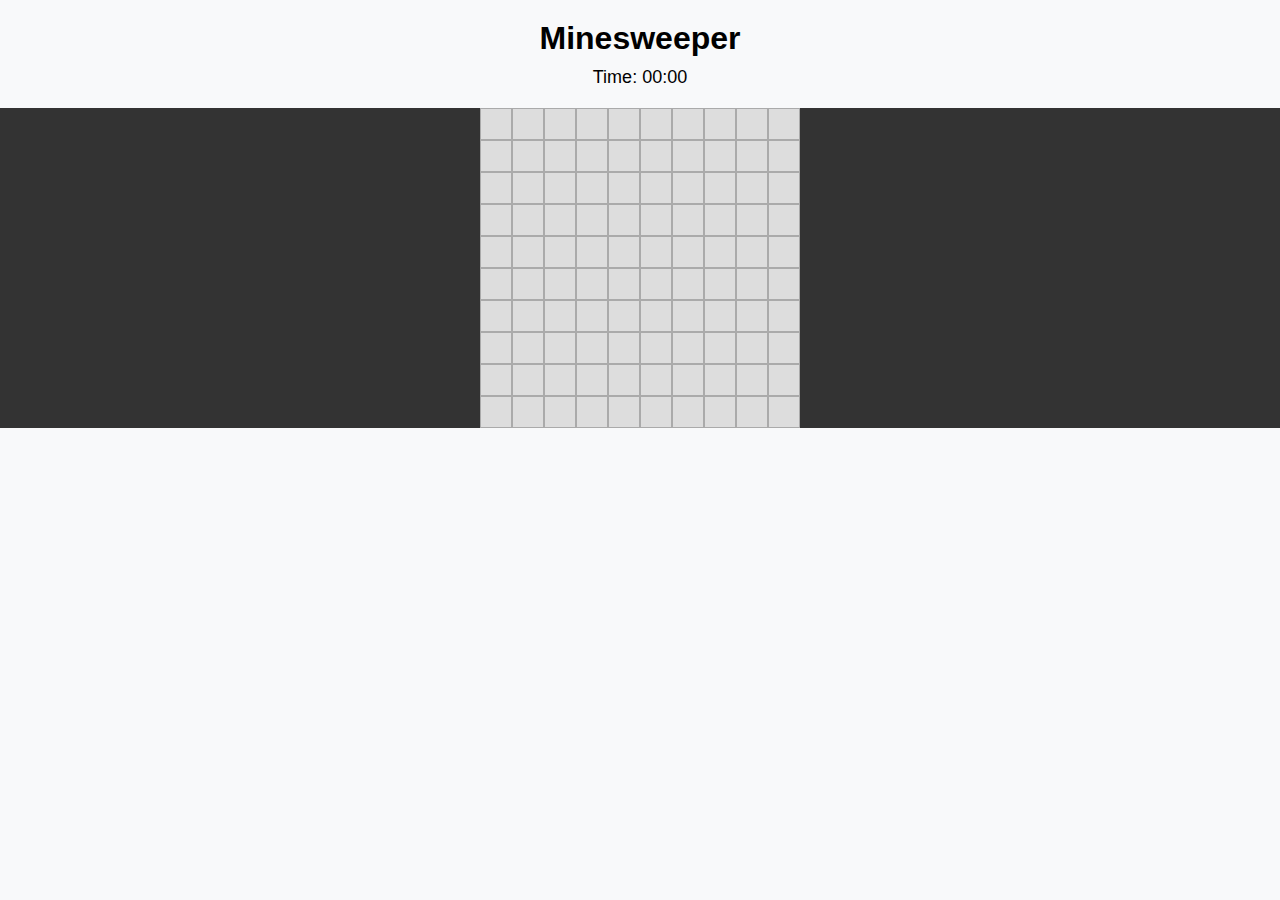
<file: index.html>
<!DOCTYPE html>
<html lang="en">
<head>
    <meta charset="UTF-8">
    <meta name="viewport" content="width=device-width, initial-scale=1.0">
    <meta http-equiv="refresh" content="0; URL='Minesweeper/index.html'" />
    <title>Redirecting...</title>
</head>
<body>
    <p>If you are not redirected automatically, follow this <a href="Minesweeper/index.html">link</a>.</p>
</body>
</html>
</file>
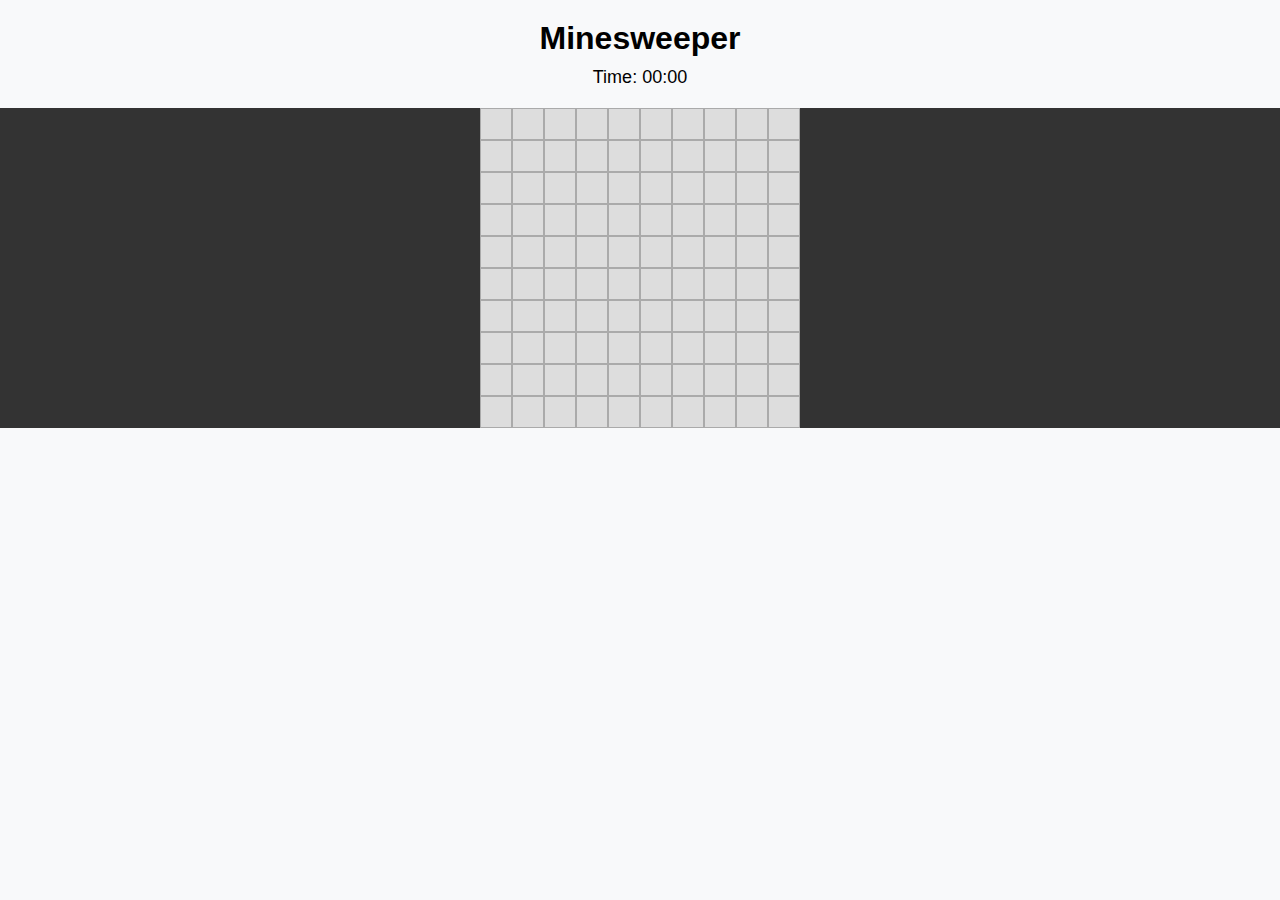
<file: Minesweeper/index.html>
<!DOCTYPE html>
<html lang="en">
<head>
  <meta charset="UTF-8">
  <meta name="viewport" content="width=device-width, initial-scale=1.0">
  <title>Minesweeper</title>
  <link rel="stylesheet" href="styles.css">
</head>
<body>
  <h1>Minesweeper</h1>
  <div id="timer">Time: 0</div>
  <div id="game-container"></div>
  <script src="script.js"></script>
</body>
</html>
</file>
<file: Minesweeper/styles.css>
body {
    font-family: Arial, sans-serif;
    text-align: center;
    margin: 0;
    padding: 0;
    background-color: #f8f9fa;
  }
  
  h1 {
    margin: 20px 0 10px;
  }
  
  #timer {
    font-size: 18px;
    margin-bottom: 10px;
  }
  
  #game-container {
    display: grid;
    justify-content: center;
    align-content: center;
    gap: 0; 
    margin: 20px auto;
    background-color: #333;
    padding: 0; 
  }
  
  
  .cell {
    width: 30px; /* Adjust size to your preference */
    height: 30px;
    background-color: #ddd;
    border: 1px solid #aaa;
    display: flex;
    justify-content: center;
    align-items: center;
    font-size: 16px;
    cursor: pointer;
    transition: all 0.2s ease-in-out;
    user-select: none;
  }
  
  .cell:hover {
    transform: scale(1.1);
    background-color: #c0c0c0;
  }
  
  .cell.revealed {
    background-color: #f5f5f5;
    border: 1px solid #ccc;
    cursor: default;
  }
  
  .cell.mine img,
  .cell.flag img {
    width: 20px;
    height: 20px;
  }
  
  .cell.mine img,
  .cell.flag img {
    width: 20px;
    height: 20px;
  }

  .cell.mine {
    background-color: #ff4d4d;
    animation: shake 0.5s;
  }
  
  .cell.flag {
    background-color: #f9e79f;
  }
  
  @keyframes shake {
    0% { transform: translate(1px, 1px) rotate(0deg); }
    10% { transform: translate(-1px, -2px) rotate(-1deg); }
    20% { transform: translate(-3px, 0px) rotate(1deg); }
    30% { transform: translate(3px, 2px) rotate(0deg); }
    40% { transform: translate(1px, -1px) rotate(1deg); }
    50% { transform: translate(-1px, 2px) rotate(-1deg); }
    60% { transform: translate(-3px, 1px) rotate(0deg); }
    70% { transform: translate(3px, 1px) rotate(-1deg); }
    80% { transform: translate(-1px, -1px) rotate(1deg); }
    90% { transform: translate(1px, 2px) rotate(0deg); }
    100% { transform: translate(1px, -2px) rotate(-1deg); }
  }
</file>
